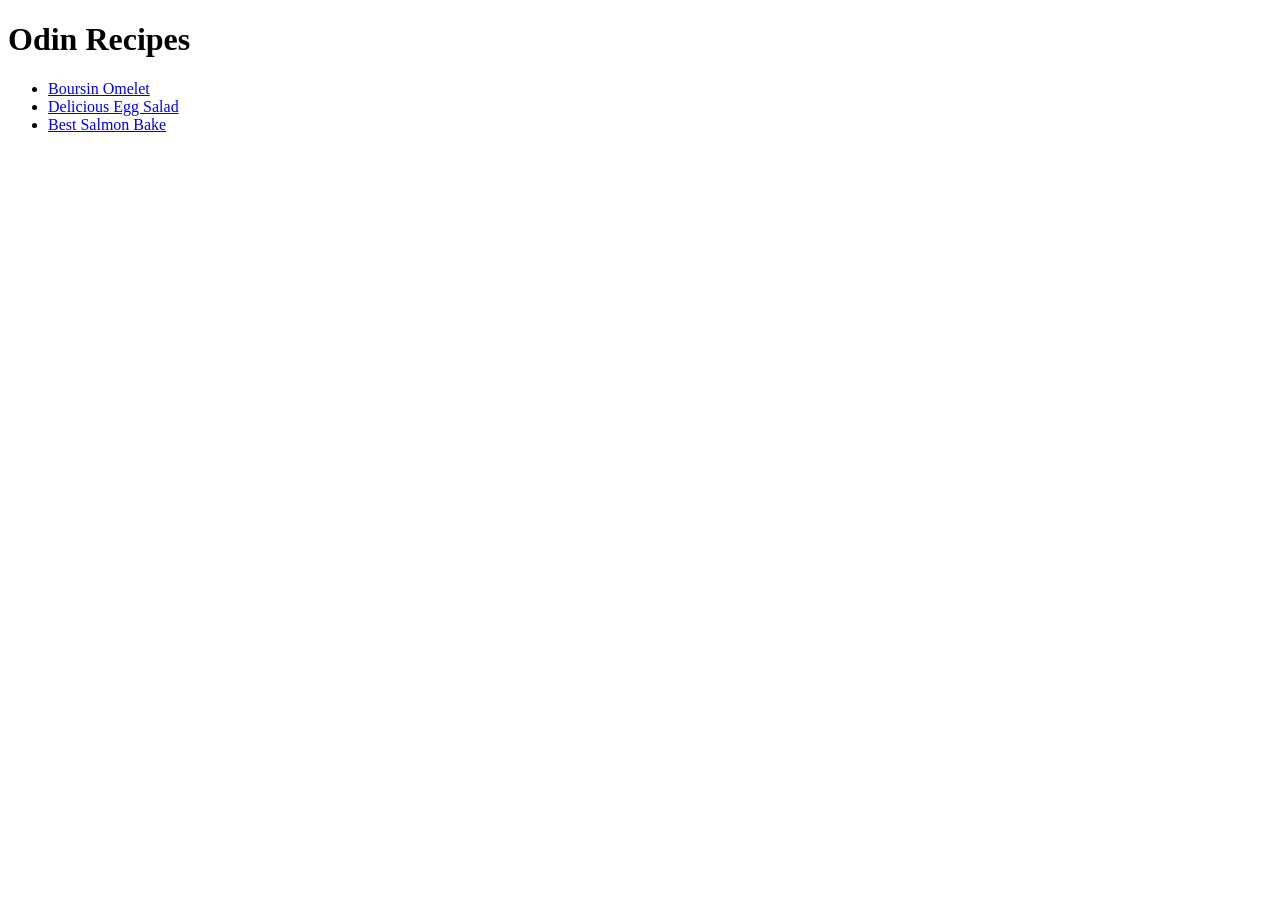
<file: index.html>
<!DOCTYPE html>
<html lang="en">
  <head>
    <meta charset="UTF-8" />
    <meta name="viewport" content="width=device-width, initial-scale=1.0" />
    <title>Odin Recipes</title>
  </head>
  <body>
    <h1>Odin Recipes</h1>
    <ul>
      <li><a href="recipes/boursin-omelet.html">Boursin Omelet</a></li>
      <li>
        <a href="recipes/delicious-egg-salad.html">Delicious Egg Salad </a>
      </li>
      <li><a href="recipes/best-salmon-bake.html">Best Salmon Bake</a></li>
    </ul>
  </body>
</html>
</file>
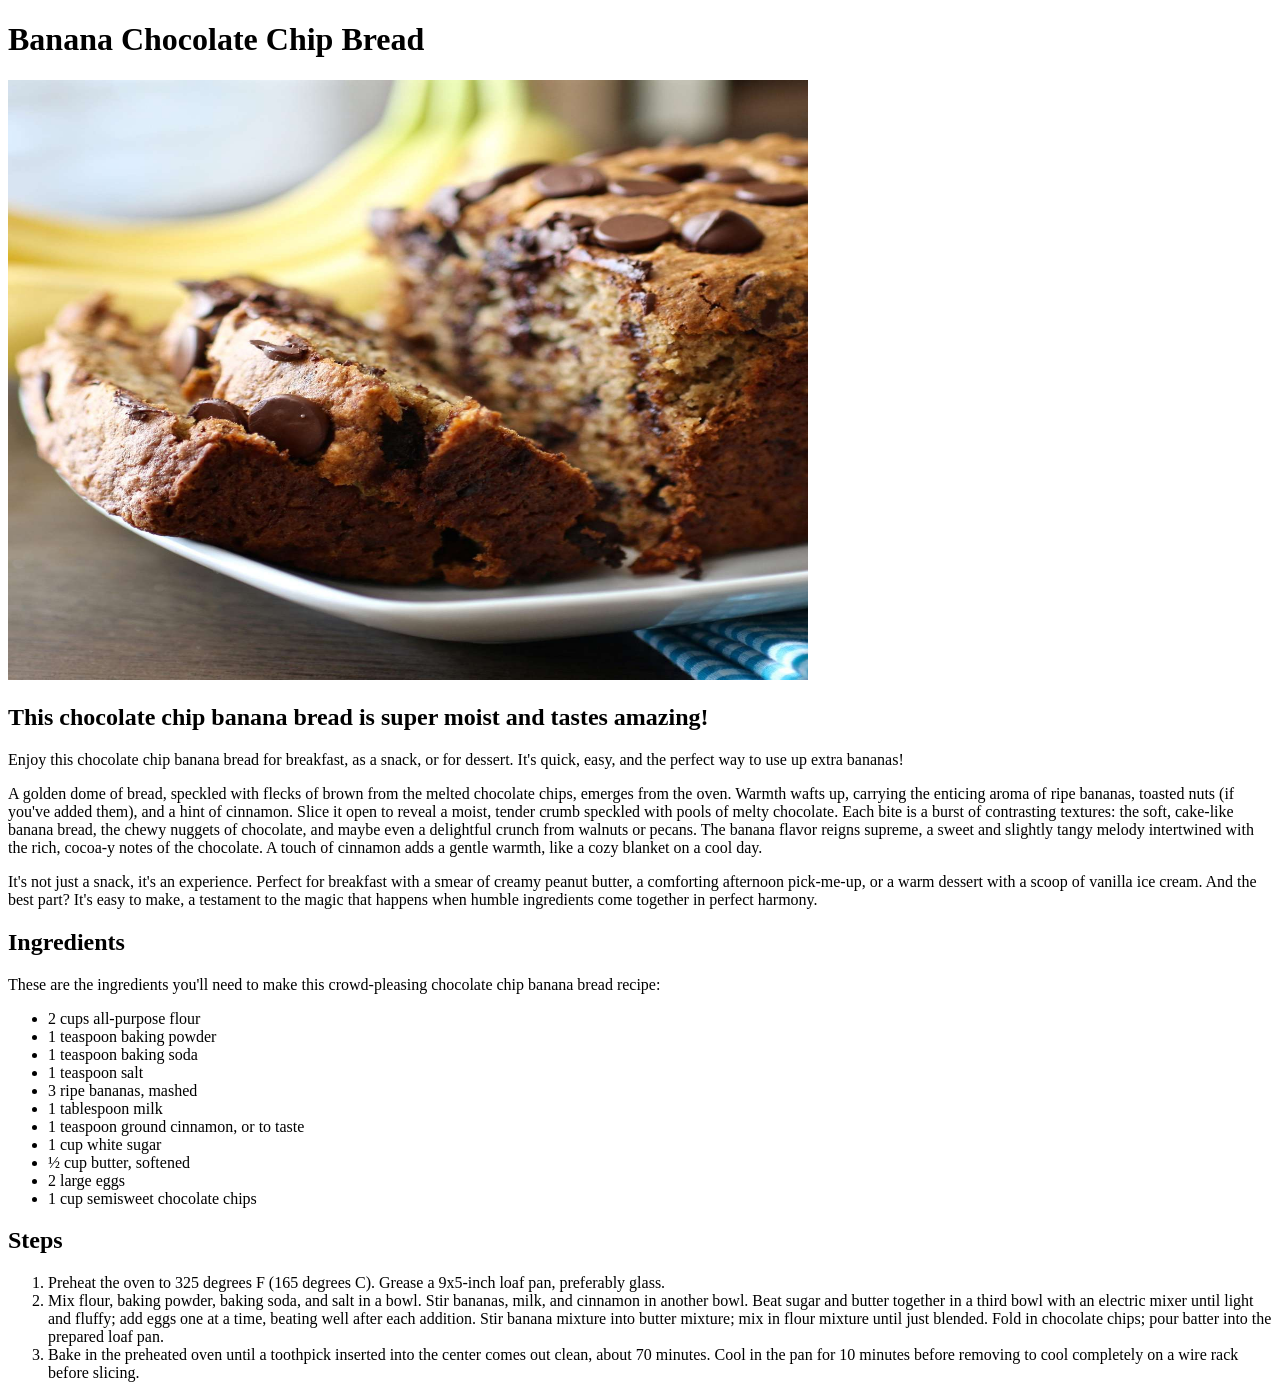
<file: recipes/banana-chocolate-chip-bread.html>
<!DOCTYPE html>
<html lang="en">
  <head>
    <meta charset="UTF-8" />
    <meta name="viewport" content="width=device-width, initial-scale=1.0" />
    <title>Document</title>
  </head>
  <body>
    <h1>Banana Chocolate Chip Bread</h1>
    <img
      src="img/banana-chocolate-chip-bread.jpg"
      alt="Banana Chocolate Chip Bread"
      height="600px"
      width="800px"
    />
    <h2>This chocolate chip banana bread is super moist and tastes amazing!</h2>
    <p>
      Enjoy this chocolate chip banana bread for breakfast, as a snack, or for
      dessert. It's quick, easy, and the perfect way to use up extra bananas!
    </p>
    <p>
      A golden dome of bread, speckled with flecks of brown from the melted
      chocolate chips, emerges from the oven. Warmth wafts up, carrying the
      enticing aroma of ripe bananas, toasted nuts (if you've added them), and a
      hint of cinnamon. Slice it open to reveal a moist, tender crumb speckled
      with pools of melty chocolate. Each bite is a burst of contrasting
      textures: the soft, cake-like banana bread, the chewy nuggets of
      chocolate, and maybe even a delightful crunch from walnuts or pecans. The
      banana flavor reigns supreme, a sweet and slightly tangy melody
      intertwined with the rich, cocoa-y notes of the chocolate. A touch of
      cinnamon adds a gentle warmth, like a cozy blanket on a cool day.
    </p>
    <p>
      It's not just a snack, it's an experience. Perfect for breakfast with a
      smear of creamy peanut butter, a comforting afternoon pick-me-up, or a
      warm dessert with a scoop of vanilla ice cream. And the best part? It's
      easy to make, a testament to the magic that happens when humble
      ingredients come together in perfect harmony.
    </p>
    <h2>Ingredients</h2>
    <p>
      These are the ingredients you'll need to make this crowd-pleasing
      chocolate chip banana bread recipe:
    </p>
    <ul>
      <li>2 cups all-purpose flour</li>
      <li>1 teaspoon baking powder</li>
      <li>1 teaspoon baking soda</li>
      <li>1 teaspoon salt</li>
      <li>3 ripe bananas, mashed</li>
      <li>1 tablespoon milk</li>
      <li>1 teaspoon ground cinnamon, or to taste</li>
      <li>1 cup white sugar</li>
      <li>½ cup butter, softened</li>
      <li>2 large eggs</li>
      <li>1 cup semisweet chocolate chips</li>
    </ul>
    <h2>Steps</h2>
    <ol>
      <li>
        Preheat the oven to 325 degrees F (165 degrees C). Grease a 9x5-inch
        loaf pan, preferably glass.
      </li>
      <li>
        Mix flour, baking powder, baking soda, and salt in a bowl. Stir bananas,
        milk, and cinnamon in another bowl. Beat sugar and butter together in a
        third bowl with an electric mixer until light and fluffy; add eggs one
        at a time, beating well after each addition. Stir banana mixture into
        butter mixture; mix in flour mixture until just blended. Fold in
        chocolate chips; pour batter into the prepared loaf pan.
      </li>
      <li>
        Bake in the preheated oven until a toothpick inserted into the center
        comes out clean, about 70 minutes. Cool in the pan for 10 minutes before
        removing to cool completely on a wire rack before slicing.
      </li>
    </ol>
  </body>
</html>
</file>
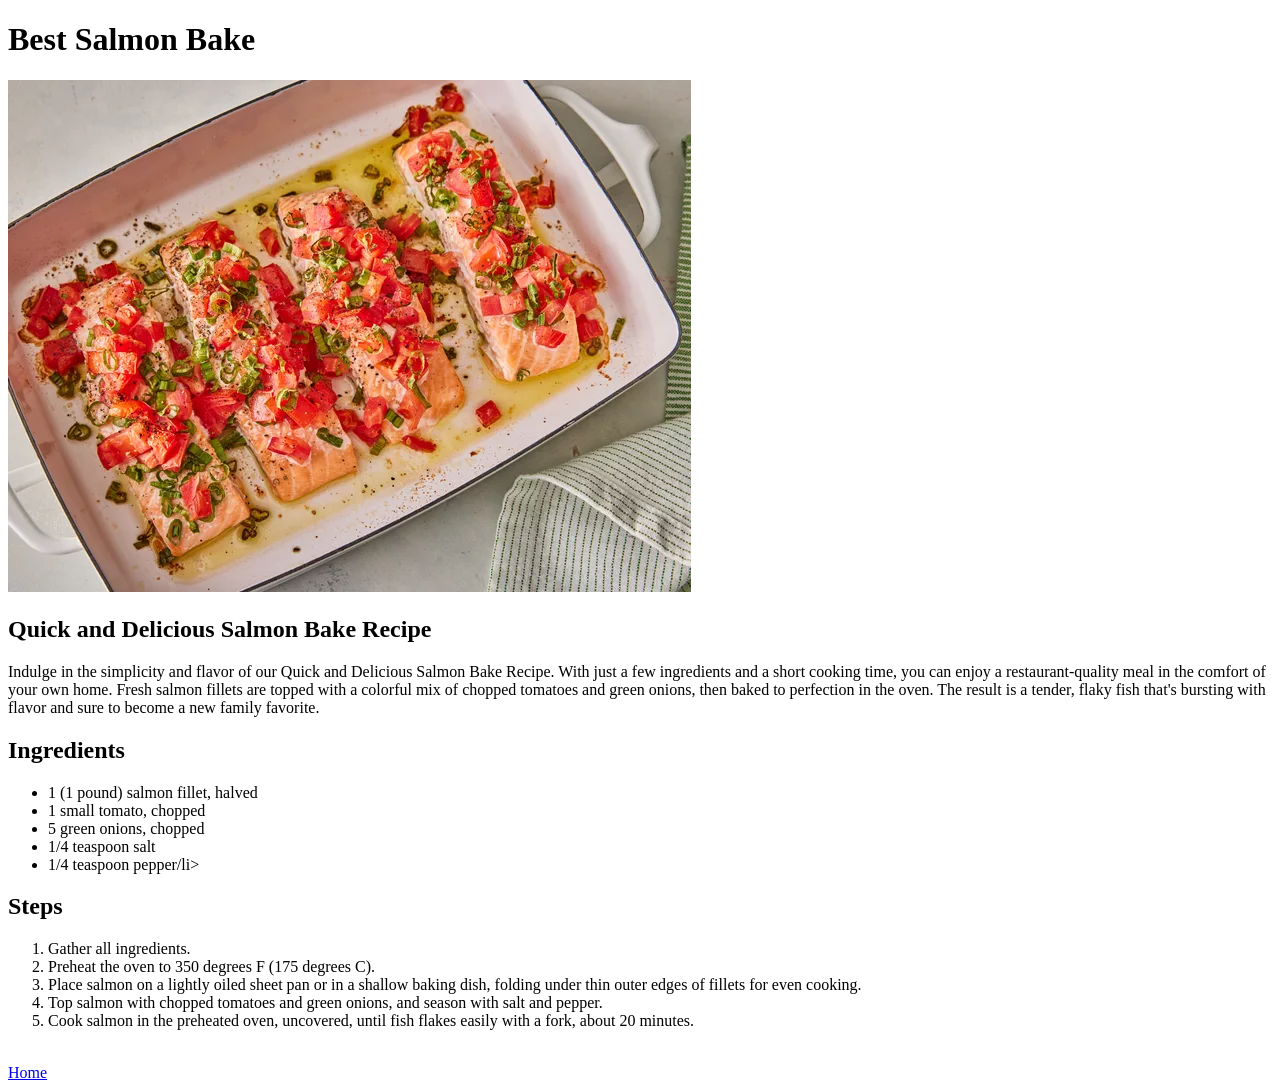
<file: recipes/best-salmon-bake.html>
<!DOCTYPE html>
<html lang="en">
  <head>
    <meta charset="UTF-8" />
    <meta name="viewport" content="width=device-width, initial-scale=1.0" />
    <title>Best Salmon Bake</title>
  </head>
  <body>
    <h1>Best Salmon Bake</h1>
    <img src="../img/best-salmon-bake.webp" alt="Best Salmon Bake" />
    <h2>Quick and Delicious Salmon Bake Recipe</h2>
    <p>
      Indulge in the simplicity and flavor of our Quick and Delicious Salmon
      Bake Recipe. With just a few ingredients and a short cooking time, you can
      enjoy a restaurant-quality meal in the comfort of your own home. Fresh
      salmon fillets are topped with a colorful mix of chopped tomatoes and
      green onions, then baked to perfection in the oven. The result is a
      tender, flaky fish that's bursting with flavor and sure to become a new
      family favorite.
    </p>
    <h2>Ingredients</h2>
    <ul>
      <li>1 (1 pound) salmon fillet, halved</li>
      <li>1 small tomato, chopped</li>
      <li>5 green onions, chopped</li>
      <li>1/4 teaspoon salt</li>
      <li>1/4 teaspoon pepper/li></li>
    </ul>
    <h2>Steps</h2>
    <ol>
      <li>Gather all ingredients.</li>
      <li>Preheat the oven to 350 degrees F (175 degrees C).</li>
      <li>
        Place salmon on a lightly oiled sheet pan or in a shallow baking dish,
        folding under thin outer edges of fillets for even cooking.
      </li>
      <li>
        Top salmon with chopped tomatoes and green onions, and season with salt
        and pepper.
      </li>
      <li>
        Cook salmon in the preheated oven, uncovered, until fish flakes easily
        with a fork, about 20 minutes.
      </li>
    </ol>
    <br />
    <a href="../index.html">Home</a>
  </body>
</html>
</file>
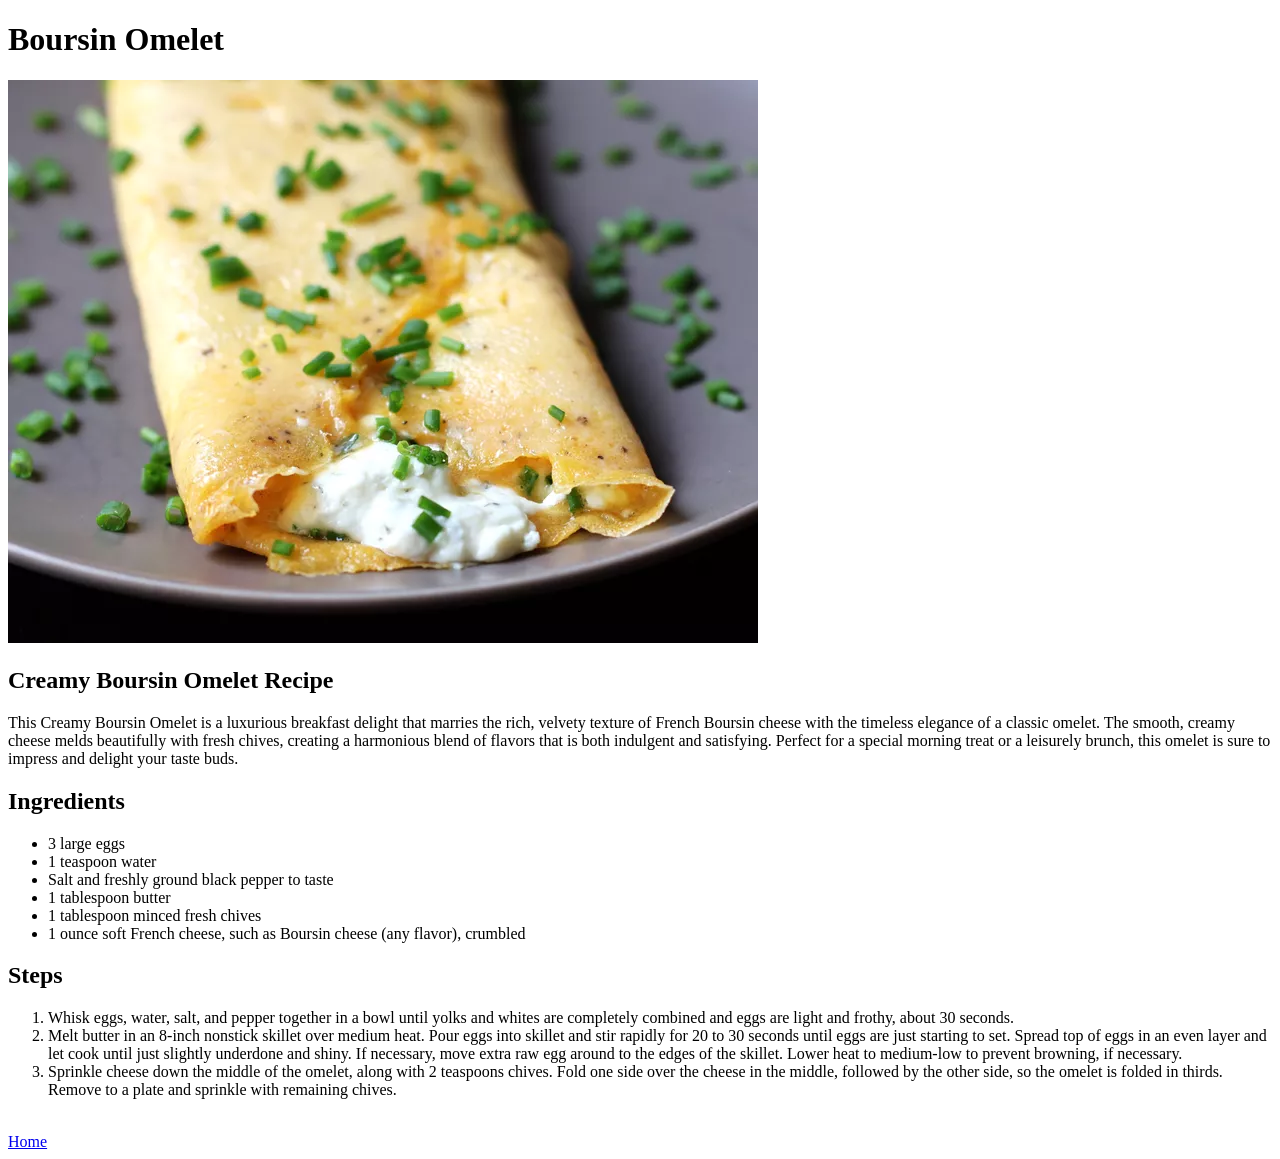
<file: recipes/boursin-omelet.html>
<!DOCTYPE html>
<html lang="en">
  <head>
    <meta charset="UTF-8" />
    <meta name="viewport" content="width=device-width, initial-scale=1.0" />
    <title>Boursin Omelet</title>
  </head>
  <body>
    <h1>Boursin Omelet</h1>
    <img src="../img/boursin-omelet.webp" alt="Boursin Omelet" />
    <h2>Creamy Boursin Omelet Recipe</h2>
    <p>
      This Creamy Boursin Omelet is a luxurious breakfast delight that marries
      the rich, velvety texture of French Boursin cheese with the timeless
      elegance of a classic omelet. The smooth, creamy cheese melds beautifully
      with fresh chives, creating a harmonious blend of flavors that is both
      indulgent and satisfying. Perfect for a special morning treat or a
      leisurely brunch, this omelet is sure to impress and delight your taste
      buds.
    </p>

    <h2>Ingredients</h2>
    <ul>
      <li>3 large eggs</li>
      <li>1 teaspoon water</li>
      <li>Salt and freshly ground black pepper to taste</li>
      <li>1 tablespoon butter</li>
      <li>1 tablespoon minced fresh chives</li>
      <li>
        1 ounce soft French cheese, such as Boursin cheese (any flavor),
        crumbled
      </li>
    </ul>

    <h2>Steps</h2>
    <ol>
      <li>
        Whisk eggs, water, salt, and pepper together in a bowl until yolks and
        whites are completely combined and eggs are light and frothy, about 30
        seconds.
      </li>
      <li>
        Melt butter in an 8-inch nonstick skillet over medium heat. Pour eggs
        into skillet and stir rapidly for 20 to 30 seconds until eggs are just
        starting to set. Spread top of eggs in an even layer and let cook until
        just slightly underdone and shiny. If necessary, move extra raw egg
        around to the edges of the skillet. Lower heat to medium-low to prevent
        browning, if necessary.
      </li>
      <li>
        Sprinkle cheese down the middle of the omelet, along with 2 teaspoons
        chives. Fold one side over the cheese in the middle, followed by the
        other side, so the omelet is folded in thirds. Remove to a plate and
        sprinkle with remaining chives.
      </li>
    </ol>
    <br />
    <a href="../index.html">Home</a>
  </body>
</html>
</file>
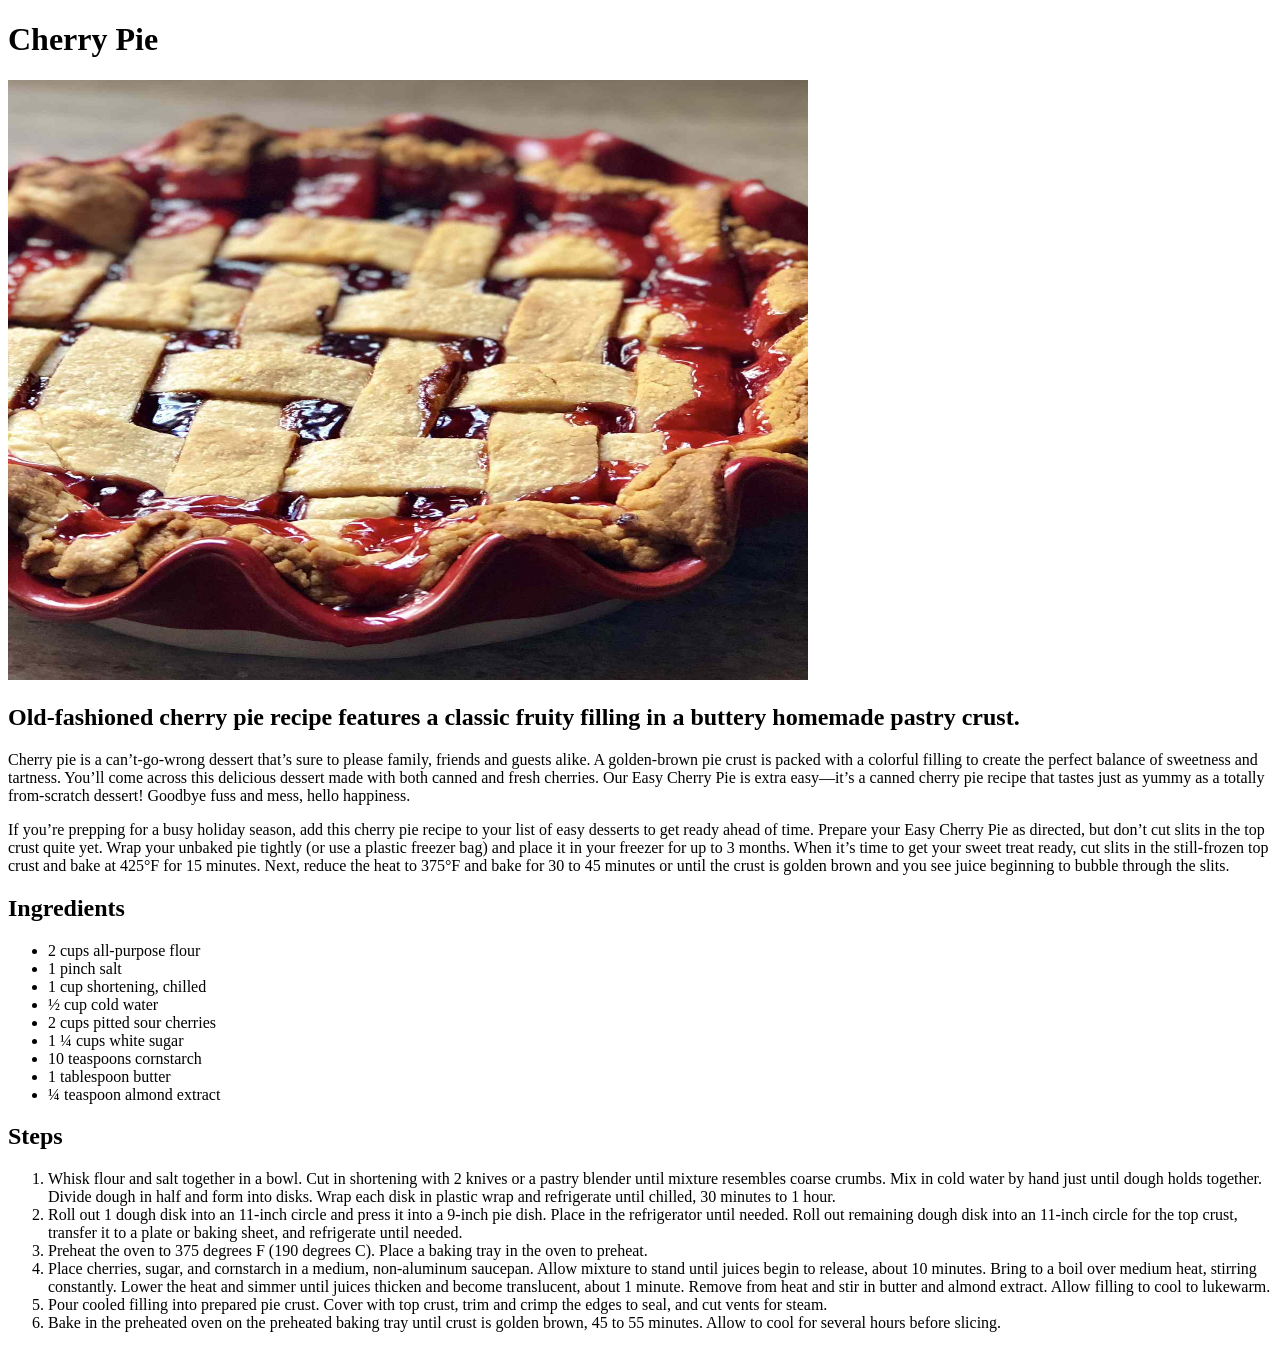
<file: recipes/cherry-pie.html>
<!DOCTYPE html>
<html lang="en">
  <head>
    <meta charset="UTF-8" />
    <meta name="viewport" content="width=device-width, initial-scale=1.0" />
    <title>Document</title>
  </head>
  <body>
    <h1>Cherry Pie</h1>
    <img
      src="img/cherry-pie.jpg"
      alt="cherry-pie"
      height="600px"
      width="800px"
    />
    <h2>
      Old-fashioned cherry pie recipe features a classic fruity filling in a
      buttery homemade pastry crust.
    </h2>
    <p>
      Cherry pie is a can’t-go-wrong dessert that’s sure to please family,
      friends and guests alike. A golden-brown pie crust is packed with a
      colorful filling to create the perfect balance of sweetness and tartness.
      You’ll come across this delicious dessert made with both canned and fresh
      cherries. Our Easy Cherry Pie is extra easy—it’s a canned cherry pie
      recipe that tastes just as yummy as a totally from-scratch dessert!
      Goodbye fuss and mess, hello happiness.
    </p>
    <p>
      If you’re prepping for a busy holiday season, add this cherry pie recipe
      to your list of easy desserts to get ready ahead of time. Prepare your
      Easy Cherry Pie as directed, but don’t cut slits in the top crust quite
      yet. Wrap your unbaked pie tightly (or use a plastic freezer bag) and
      place it in your freezer for up to 3 months. When it’s time to get your
      sweet treat ready, cut slits in the still-frozen top crust and bake at
      425°F for 15 minutes. Next, reduce the heat to 375°F and bake for 30 to 45
      minutes or until the crust is golden brown and you see juice beginning to
      bubble through the slits.
    </p>
    <h2>Ingredients</h2>
    <ul>
      <li>2 cups all-purpose flour</li>
      <li>1 pinch salt</li>
      <li>1 cup shortening, chilled</li>
      <li>½ cup cold water</li>
      <li>2 cups pitted sour cherries</li>
      <li>1 ¼ cups white sugar</li>
      <li>10 teaspoons cornstarch</li>
      <li>1 tablespoon butter</li>
      <li>¼ teaspoon almond extract</li>
    </ul>

    <h2>Steps</h2>
    <ol>
      <li>
        Whisk flour and salt together in a bowl. Cut in shortening with 2 knives
        or a pastry blender until mixture resembles coarse crumbs. Mix in cold
        water by hand just until dough holds together. Divide dough in half and
        form into disks. Wrap each disk in plastic wrap and refrigerate until
        chilled, 30 minutes to 1 hour.
      </li>
      <li>
        Roll out 1 dough disk into an 11-inch circle and press it into a 9-inch
        pie dish. Place in the refrigerator until needed. Roll out remaining
        dough disk into an 11-inch circle for the top crust, transfer it to a
        plate or baking sheet, and refrigerate until needed.
      </li>
      <li>
        Preheat the oven to 375 degrees F (190 degrees C). Place a baking tray
        in the oven to preheat.
      </li>
      <li>
        Place cherries, sugar, and cornstarch in a medium, non-aluminum
        saucepan. Allow mixture to stand until juices begin to release, about 10
        minutes. Bring to a boil over medium heat, stirring constantly. Lower
        the heat and simmer until juices thicken and become translucent, about 1
        minute. Remove from heat and stir in butter and almond extract. Allow
        filling to cool to lukewarm.
      </li>
      <li>
        Pour cooled filling into prepared pie crust. Cover with top crust, trim
        and crimp the edges to seal, and cut vents for steam.
      </li>
      <li>
        Bake in the preheated oven on the preheated baking tray until crust is
        golden brown, 45 to 55 minutes. Allow to cool for several hours before
        slicing.
      </li>
    </ol>
  </body>
</html>
</file>
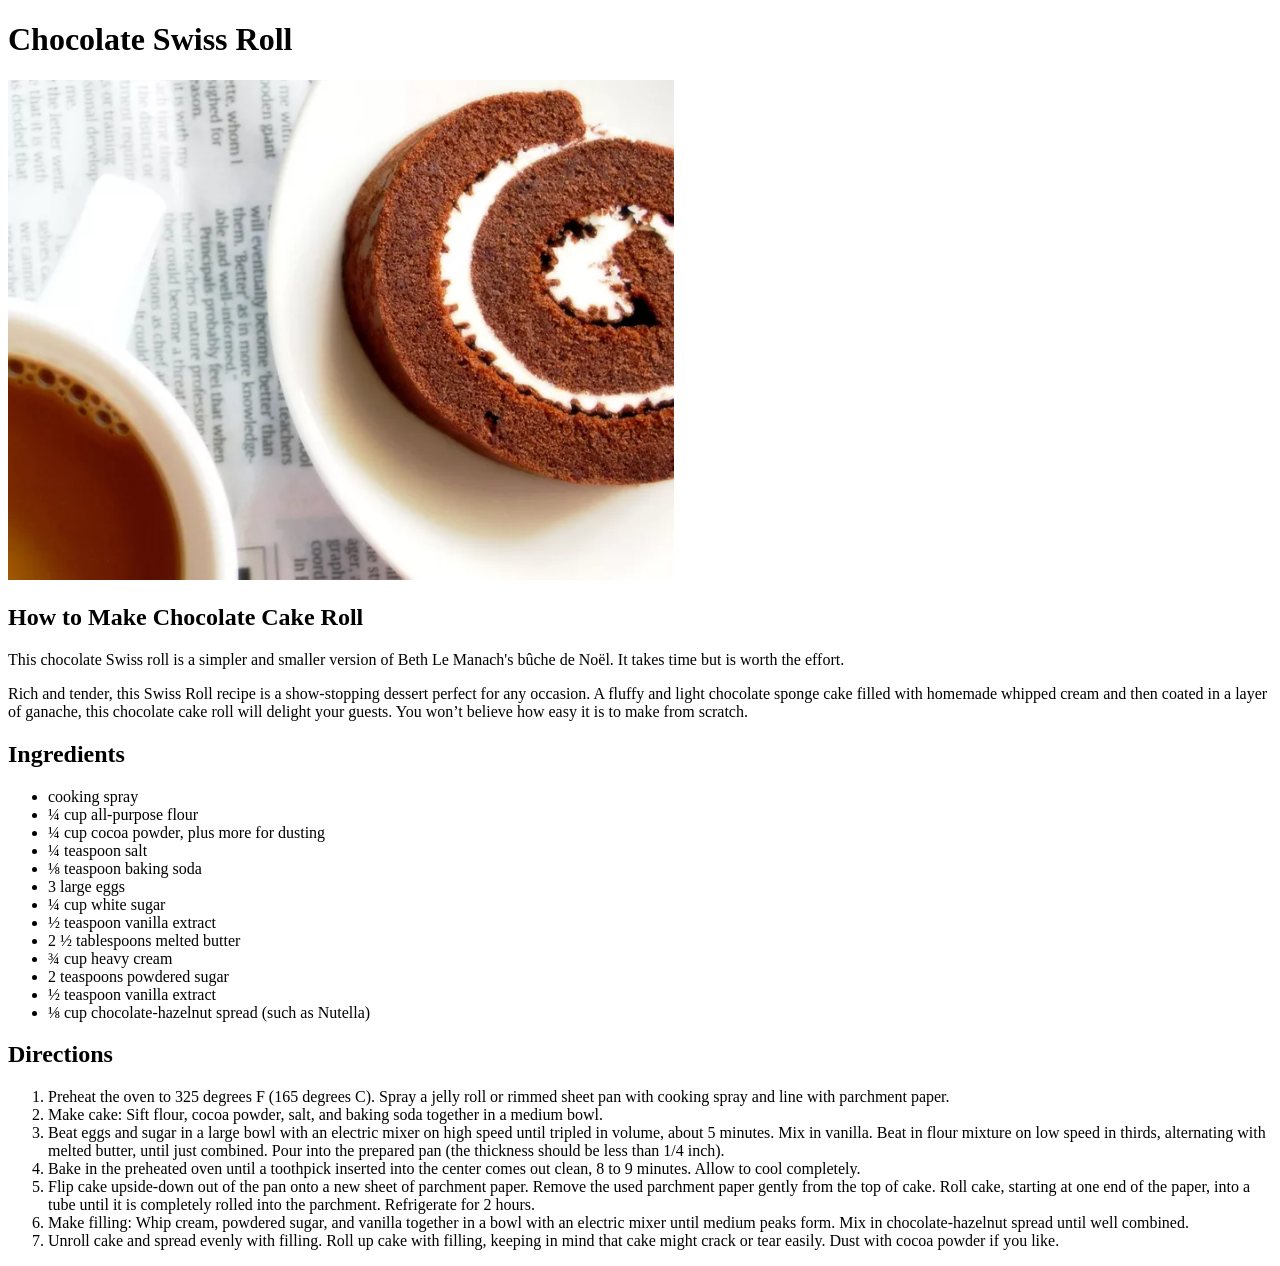
<file: recipes/chocolate-swill-roll.html>
<!DOCTYPE html>
<html lang="en">
  <head>
    <meta charset="UTF-8" />
    <meta name="viewport" content="width=device-width, initial-scale=1.0" />
    <title>Document</title>
  </head>
  <body>
    <h1>Chocolate Swiss Roll</h1>
    <img
      src="./images/chocolate-swill-roll.jpg"
      alt="Chocolate Swiss Roll
    "
      height="500px"
    />
    <h2>How to Make Chocolate Cake Roll</h2>
    <p>
      This chocolate Swiss roll is a simpler and smaller version of Beth Le
      Manach's bûche de Noël. It takes time but is worth the effort.
    </p>
    <p>
      Rich and tender, this Swiss Roll recipe is a show-stopping dessert perfect
      for any occasion. A fluffy and light chocolate sponge cake filled with
      homemade whipped cream and then coated in a layer of ganache, this
      chocolate cake roll will delight your guests. You won’t believe how easy
      it is to make from scratch.
    </p>
    <h2>Ingredients</h2>
    <ul>
      <li>cooking spray</li>
      <li>¼ cup all-purpose flour</li>
      <li>¼ cup cocoa powder, plus more for dusting</li>
      <li>¼ teaspoon salt</li>
      <li>⅛ teaspoon baking soda</li>
      <li>3 large eggs</li>
      <li>¼ cup white sugar</li>
      <li>½ teaspoon vanilla extract</li>
      <li>2 ½ tablespoons melted butter</li>
      <li>¾ cup heavy cream</li>
      <li>2 teaspoons powdered sugar</li>
      <li>½ teaspoon vanilla extract</li>
      <li>⅛ cup chocolate-hazelnut spread (such as Nutella)</li>
    </ul>
    <h2>Directions</h2>
    <ol>
      <li>
        Preheat the oven to 325 degrees F (165 degrees C). Spray a jelly roll or
        rimmed sheet pan with cooking spray and line with parchment paper.
      </li>
      <li>
        Make cake: Sift flour, cocoa powder, salt, and baking soda together in a
        medium bowl.
      </li>
      <li>
        Beat eggs and sugar in a large bowl with an electric mixer on high speed
        until tripled in volume, about 5 minutes. Mix in vanilla. Beat in flour
        mixture on low speed in thirds, alternating with melted butter, until
        just combined. Pour into the prepared pan (the thickness should be less
        than 1/4 inch).
      </li>
      <li>
        Bake in the preheated oven until a toothpick inserted into the center
        comes out clean, 8 to 9 minutes. Allow to cool completely.
      </li>
      <li>
        Flip cake upside-down out of the pan onto a new sheet of parchment
        paper. Remove the used parchment paper gently from the top of cake. Roll
        cake, starting at one end of the paper, into a tube until it is
        completely rolled into the parchment. Refrigerate for 2 hours.
      </li>
      <li>
        Make filling: Whip cream, powdered sugar, and vanilla together in a bowl
        with an electric mixer until medium peaks form. Mix in
        chocolate-hazelnut spread until well combined.
      </li>
      <li>
        Unroll cake and spread evenly with filling. Roll up cake with filling,
        keeping in mind that cake might crack or tear easily. Dust with cocoa
        powder if you like.
      </li>
    </ol>
  </body>
</html>
</file>
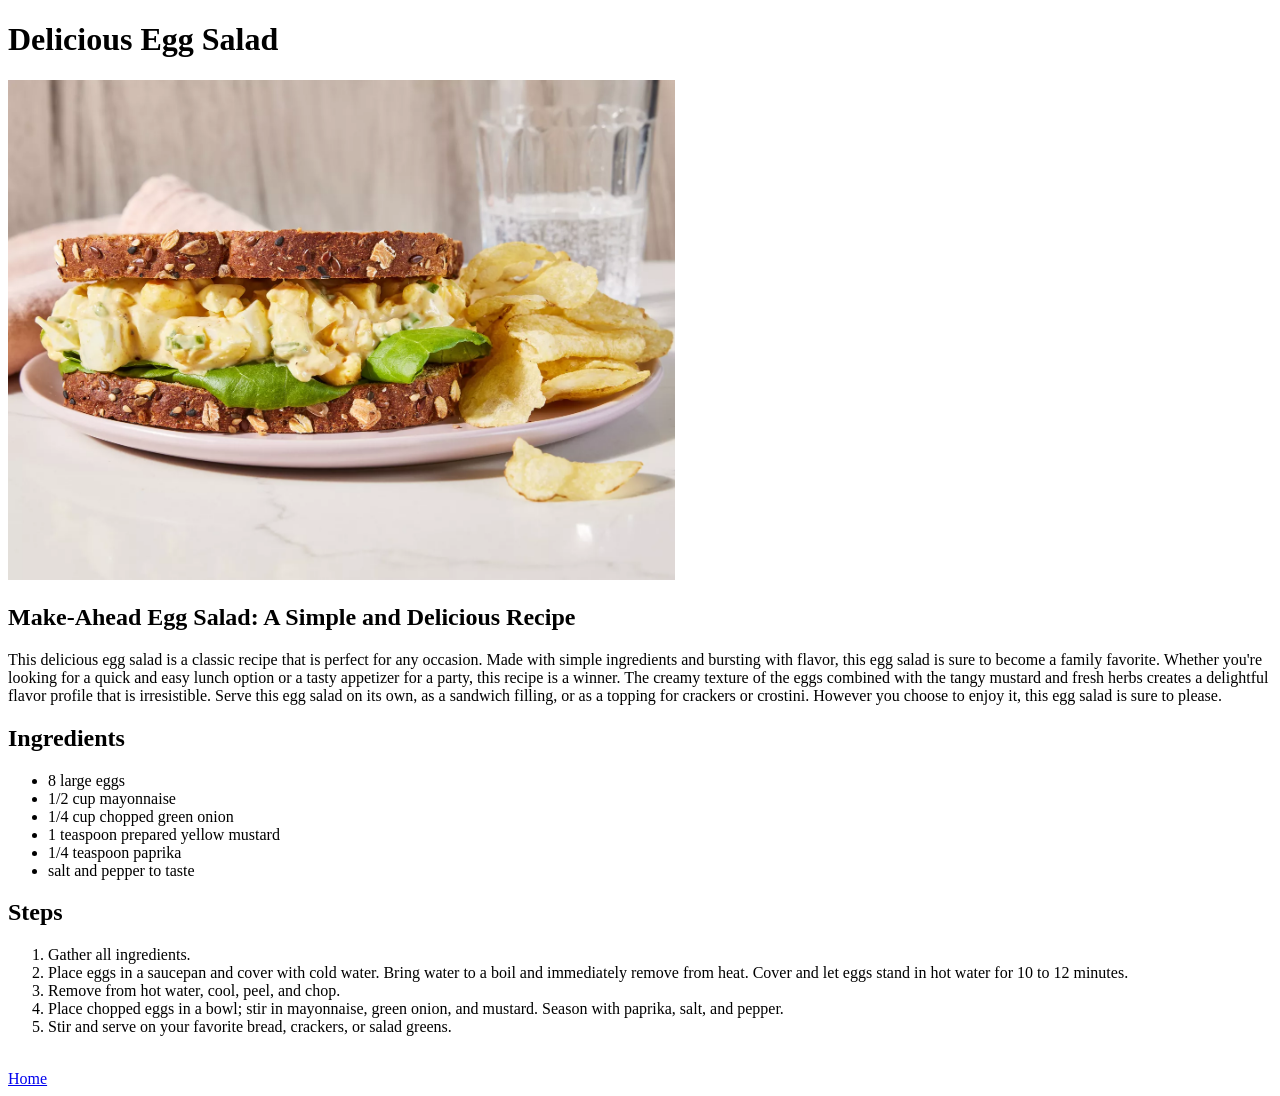
<file: recipes/delicious-egg-salad.html>
<!DOCTYPE html>
<html lang="en">
  <head>
    <meta charset="UTF-8" />
    <meta name="viewport" content="width=device-width, initial-scale=1.0" />
    <title>Delicious Egg Salad</title>
  </head>
  <body>
    <h1>Delicious Egg Salad</h1>
    <img
      src="../img/delicious-egg-salad.webp"
      alt="Delicious Egg Salad"
      height="500px"
    />
    <h2>Make-Ahead Egg Salad: A Simple and Delicious Recipe</h2>
    <p>
      This delicious egg salad is a classic recipe that is perfect for any
      occasion. Made with simple ingredients and bursting with flavor, this egg
      salad is sure to become a family favorite. Whether you're looking for a
      quick and easy lunch option or a tasty appetizer for a party, this recipe
      is a winner. The creamy texture of the eggs combined with the tangy
      mustard and fresh herbs creates a delightful flavor profile that is
      irresistible. Serve this egg salad on its own, as a sandwich filling, or
      as a topping for crackers or crostini. However you choose to enjoy it,
      this egg salad is sure to please.
    </p>
    <h2>Ingredients</h2>
    <ul>
      <li>8 large eggs</li>
      <li>1/2 cup mayonnaise</li>
      <li>1/4 cup chopped green onion</li>
      <li>1 teaspoon prepared yellow mustard</li>
      <li>1/4 teaspoon paprika</li>
      <li>salt and pepper to taste</li>
    </ul>
    <h2>Steps</h2>
    <ol>
      <li>Gather all ingredients.</li>
      <li>
        Place eggs in a saucepan and cover with cold water. Bring water to a
        boil and immediately remove from heat. Cover and let eggs stand in hot
        water for 10 to 12 minutes.
      </li>
      <li>Remove from hot water, cool, peel, and chop.</li>
      <li>
        Place chopped eggs in a bowl; stir in mayonnaise, green onion, and
        mustard. Season with paprika, salt, and pepper.
      </li>
      <li>Stir and serve on your favorite bread, crackers, or salad greens.</li>
    </ol>
    <br />
    <a href="../index.html">Home</a>
  </body>
</html>
</file>
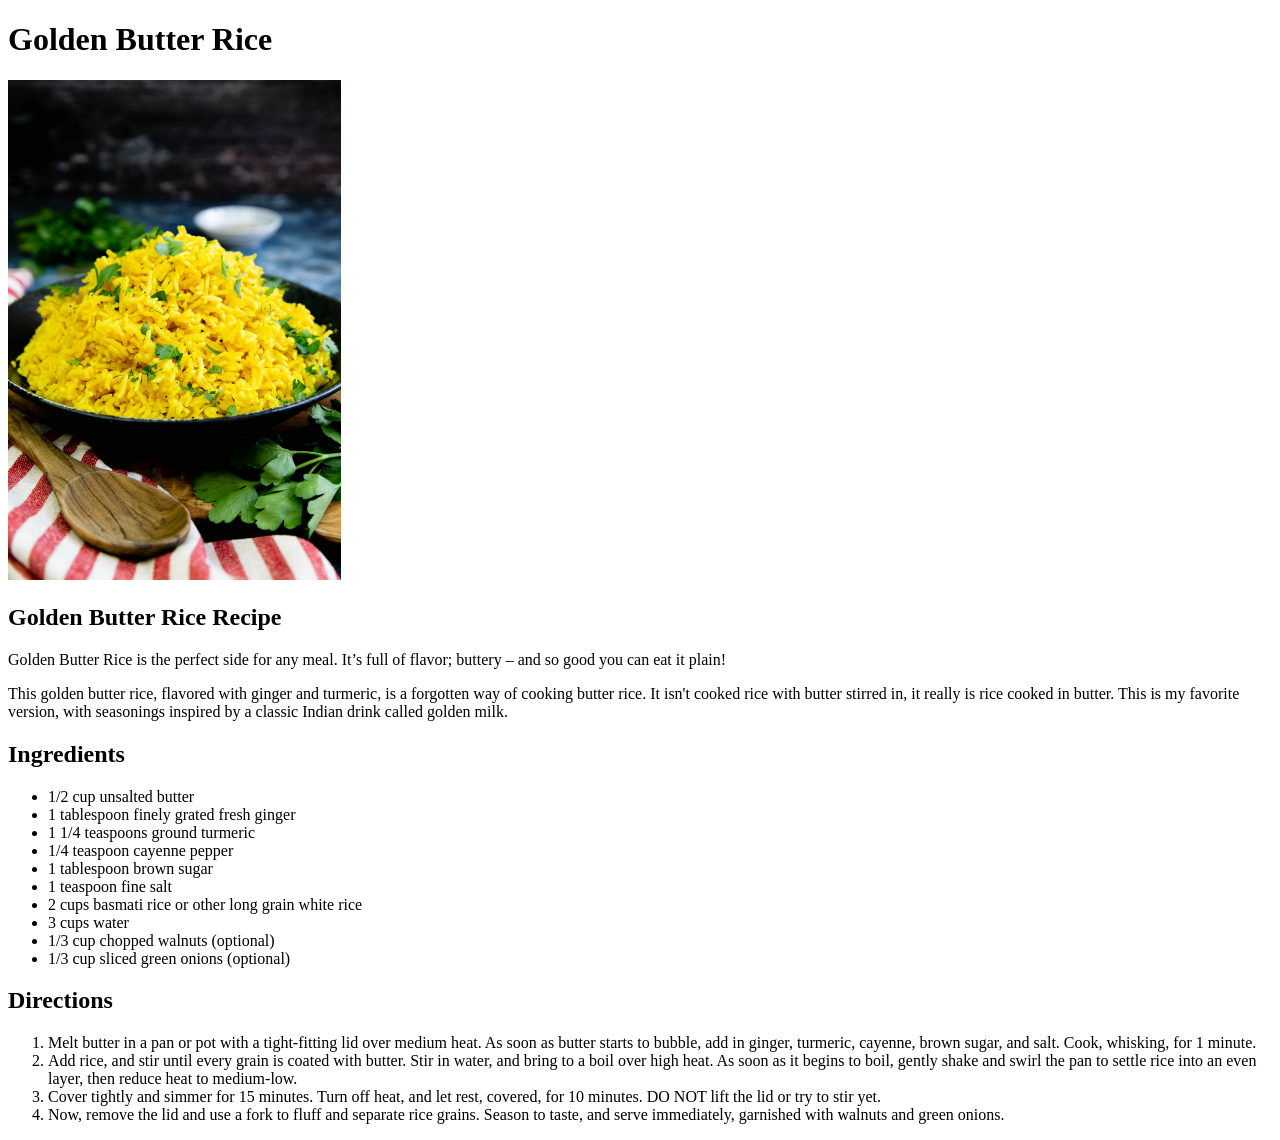
<file: recipes/golden-butter-rice.html>
<!DOCTYPE html>
<html lang="en">
  <head>
    <meta charset="UTF-8" />
    <meta name="viewport" content="width=device-width, initial-scale=1.0" />
    <title>Document</title>
  </head>
  <body>
    <h1>Golden Butter Rice</h1>
    <img
      src="./images/golden-butter-rice.jpg"
      alt="Golden Butter Rice"
      height="500px"
    />
    <h2>Golden Butter Rice Recipe</h2>
    <p>
      Golden Butter Rice is the perfect side for any meal. It’s full of flavor;
      buttery – and so good you can eat it plain!
    </p>
    <p>
      This golden butter rice, flavored with ginger and turmeric, is a forgotten
      way of cooking butter rice. It isn't cooked rice with butter stirred in,
      it really is rice cooked in butter. This is my favorite version, with
      seasonings inspired by a classic Indian drink called golden milk.
    </p>
    <h2>Ingredients</h2>
    <ul>
      <li>1/2 cup unsalted butter</li>
      <li>1 tablespoon finely grated fresh ginger</li>
      <li>1 1/4 teaspoons ground turmeric</li>
      <li>1/4 teaspoon cayenne pepper</li>
      <li>1 tablespoon brown sugar</li>
      <li>1 teaspoon fine salt</li>
      <li>2 cups basmati rice or other long grain white rice</li>
      <li>3 cups water</li>
      <li>1/3 cup chopped walnuts (optional)</li>
      <li>1/3 cup sliced green onions (optional)</li>
    </ul>

    <h2>Directions</h2>
    <ol>
      <li>
        Melt butter in a pan or pot with a tight-fitting lid over medium heat.
        As soon as butter starts to bubble, add in ginger, turmeric, cayenne,
        brown sugar, and salt. Cook, whisking, for 1 minute.
      </li>
      <li>
        Add rice, and stir until every grain is coated with butter. Stir in
        water, and bring to a boil over high heat. As soon as it begins to boil,
        gently shake and swirl the pan to settle rice into an even layer, then
        reduce heat to medium-low.
      </li>
      <li>
        Cover tightly and simmer for 15 minutes. Turn off heat, and let rest,
        covered, for 10 minutes. DO NOT lift the lid or try to stir yet.
      </li>
      <li>
        Now, remove the lid and use a fork to fluff and separate rice grains.
        Season to taste, and serve immediately, garnished with walnuts and green
        onions.
      </li>
    </ol>
  </body>
</html>
</file>
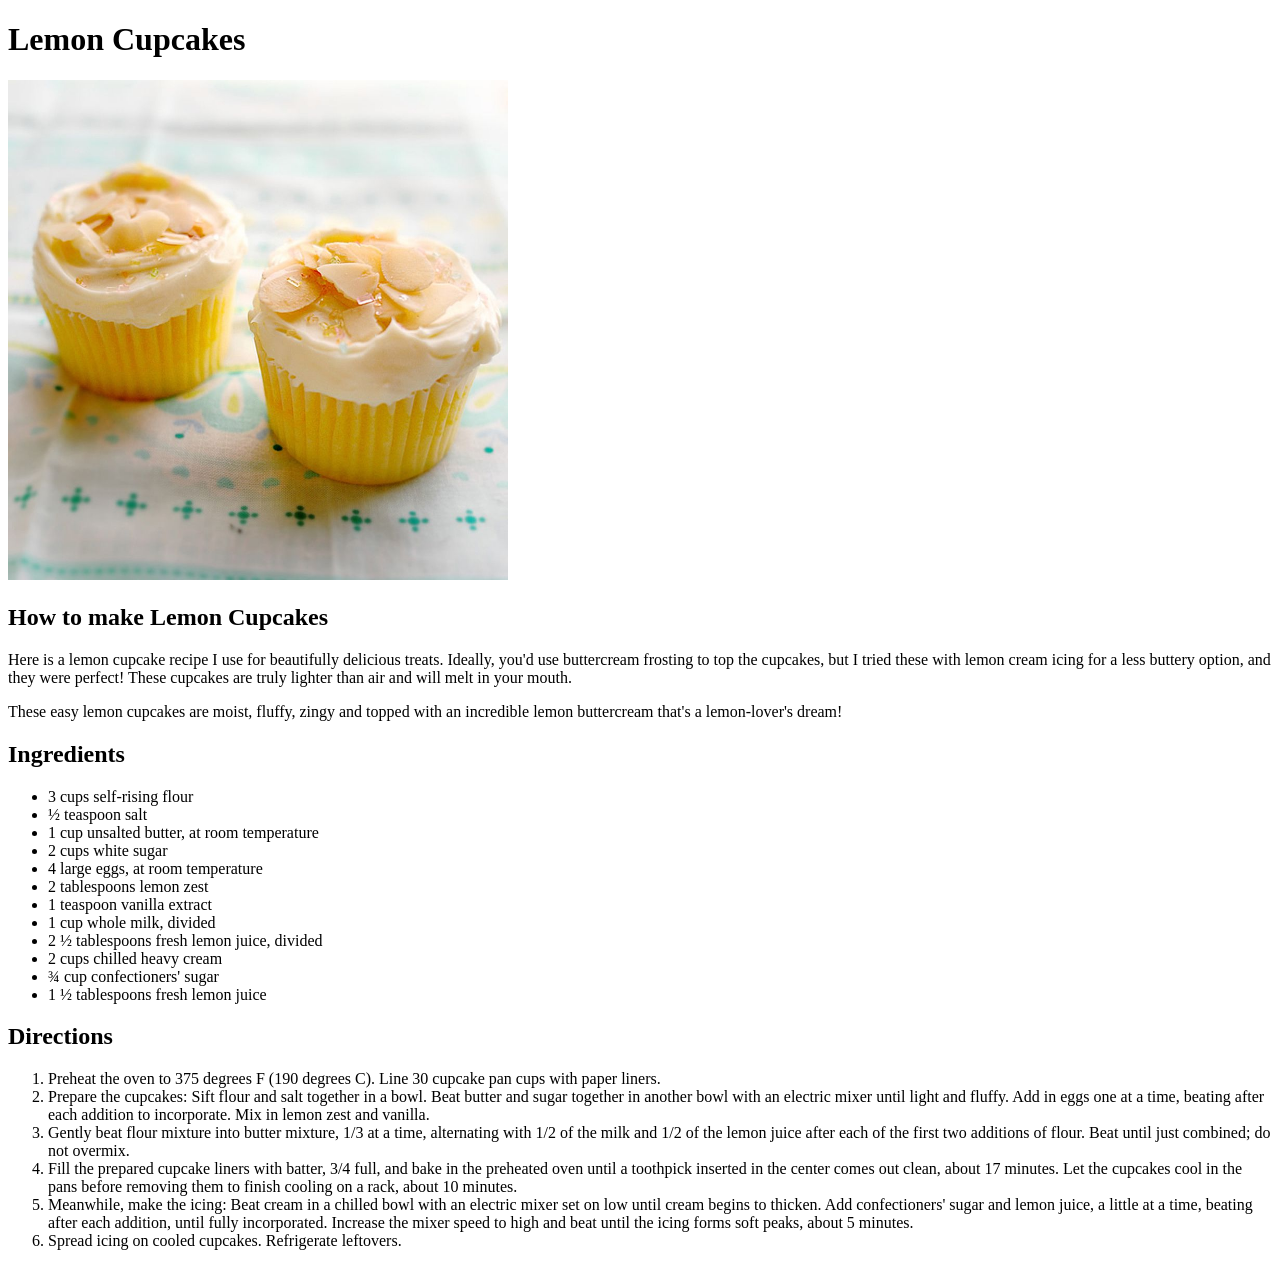
<file: recipes/lemon-cupcakes.html>
<!DOCTYPE html>
<html lang="en">
  <head>
    <meta charset="UTF-8" />
    <meta name="viewport" content="width=device-width, initial-scale=1.0" />
    <title>Document</title>
  </head>
  <body>
    <h1>Lemon Cupcakes</h1>
    <img
      src="./images/lemon-cupcakes.jpg"
      alt="Lemon Cupcakes"
      height="500px"
    />
    <h2>How to make Lemon Cupcakes</h2>
    <p>
      Here is a lemon cupcake recipe I use for beautifully delicious treats.
      Ideally, you'd use buttercream frosting to top the cupcakes, but I tried
      these with lemon cream icing for a less buttery option, and they were
      perfect! These cupcakes are truly lighter than air and will melt in your
      mouth.
    </p>
    <p>
      These easy lemon cupcakes are moist, fluffy, zingy and topped with an
      incredible lemon buttercream that's a lemon-lover's dream!
    </p>
    <h2>Ingredients</h2>
    <ul>
      <li>3 cups self-rising flour</li>
      <li>½ teaspoon salt</li>
      <li>1 cup unsalted butter, at room temperature</li>
      <li>2 cups white sugar</li>
      <li>4 large eggs, at room temperature</li>
      <li>2 tablespoons lemon zest</li>
      <li>1 teaspoon vanilla extract</li>
      <li>1 cup whole milk, divided</li>
      <li>2 ½ tablespoons fresh lemon juice, divided</li>

      <li>2 cups chilled heavy cream</li>
      <li>¾ cup confectioners' sugar</li>
      <li>1 ½ tablespoons fresh lemon juice</li>
    </ul>

    <h2>Directions</h2>
    <ol>
      <li>
        Preheat the oven to 375 degrees F (190 degrees C). Line 30 cupcake pan
        cups with paper liners.
      </li>
      <li>
        Prepare the cupcakes: Sift flour and salt together in a bowl. Beat
        butter and sugar together in another bowl with an electric mixer until
        light and fluffy. Add in eggs one at a time, beating after each addition
        to incorporate. Mix in lemon zest and vanilla.
      </li>
      <li>
        Gently beat flour mixture into butter mixture, 1/3 at a time,
        alternating with 1/2 of the milk and 1/2 of the lemon juice after each
        of the first two additions of flour. Beat until just combined; do not
        overmix.
      </li>
      <li>
        Fill the prepared cupcake liners with batter, 3/4 full, and bake in the
        preheated oven until a toothpick inserted in the center comes out clean,
        about 17 minutes. Let the cupcakes cool in the pans before removing them
        to finish cooling on a rack, about 10 minutes.
      </li>
      <li>
        Meanwhile, make the icing: Beat cream in a chilled bowl with an electric
        mixer set on low until cream begins to thicken. Add confectioners' sugar
        and lemon juice, a little at a time, beating after each addition, until
        fully incorporated. Increase the mixer speed to high and beat until the
        icing forms soft peaks, about 5 minutes.
      </li>
      <li>Spread icing on cooled cupcakes. Refrigerate leftovers.</li>
    </ol>
  </body>
</html>
</file>
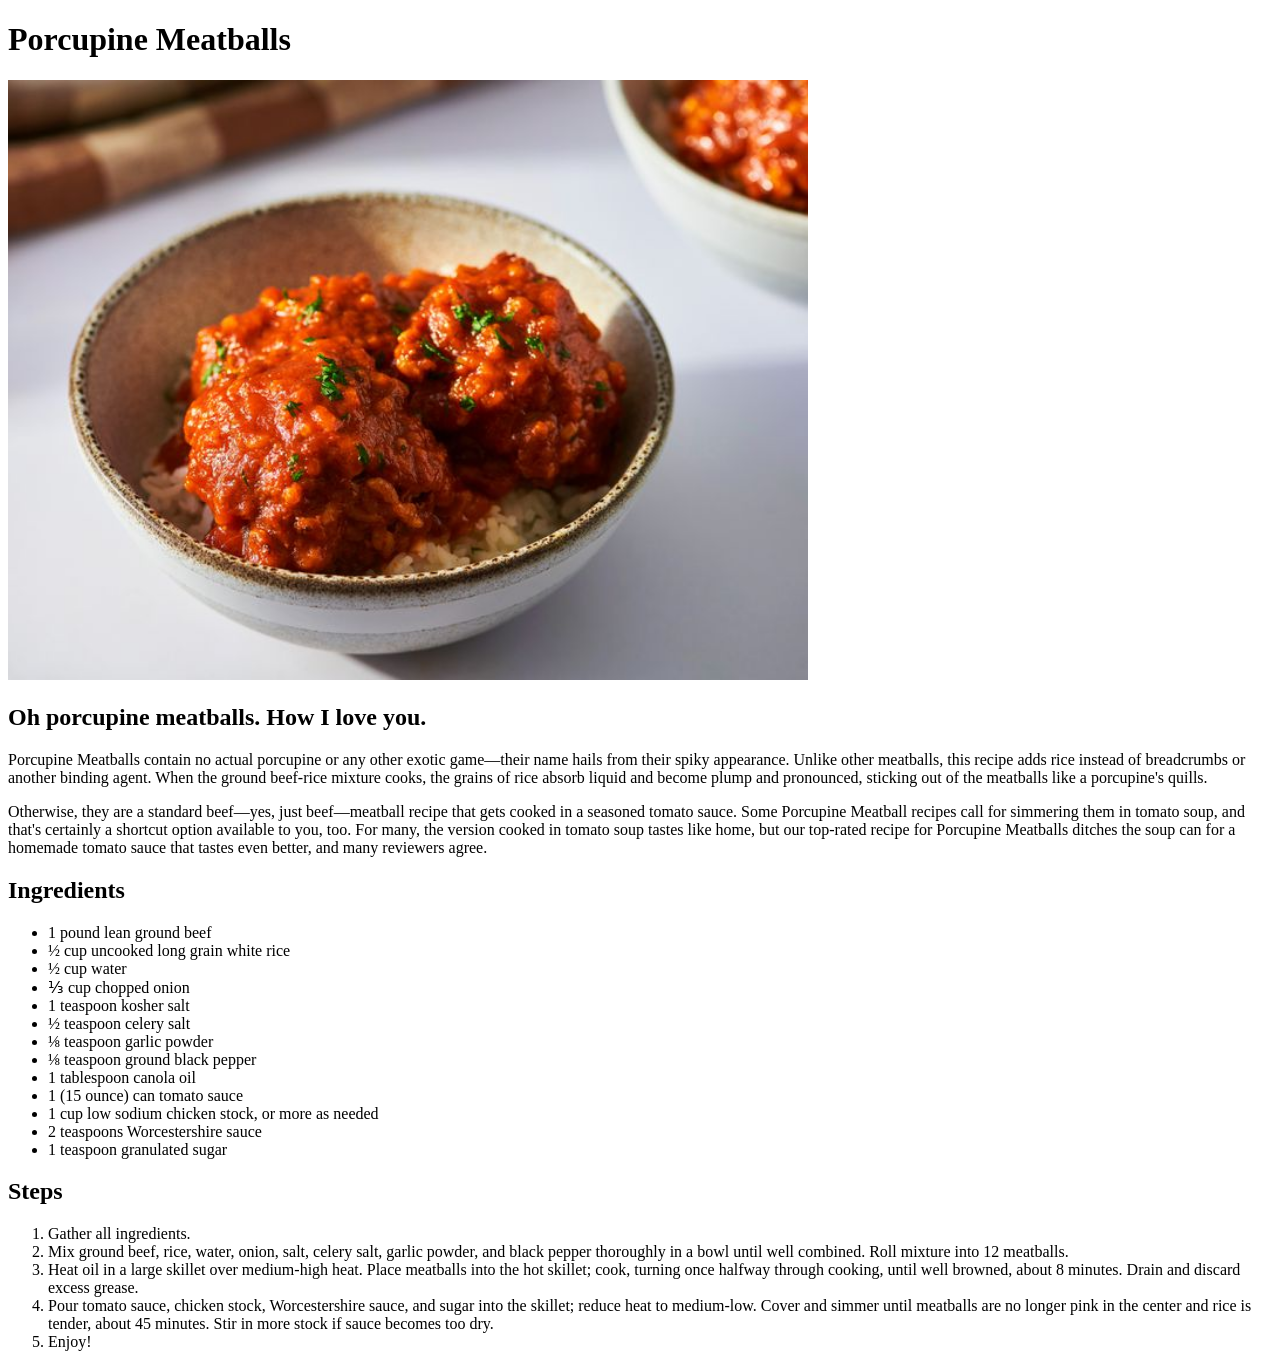
<file: recipes/porcupine-meatballs.html>
<!DOCTYPE html>
<html lang="en">
  <head>
    <meta charset="UTF-8" />
    <meta name="viewport" content="width=device-width, initial-scale=1.0" />
    <title>Document</title>
  </head>
  <body>
    <h1>Porcupine Meatballs</h1>
    <img
      src="img/porcupine-meatballs.jpg"
      alt="porcupine-meatballs"
      height="600px"
      width="800px"
    />
    <h2>Oh porcupine meatballs. How I love you.</h2>
    <p>
      Porcupine Meatballs contain no actual porcupine or any other exotic
      game—their name hails from their spiky appearance. Unlike other meatballs,
      this recipe adds rice instead of breadcrumbs or another binding agent.
      When the ground beef-rice mixture cooks, the grains of rice absorb liquid
      and become plump and pronounced, sticking out of the meatballs like a
      porcupine's quills.
    </p>
    <p>
      Otherwise, they are a standard beef—yes, just beef—meatball recipe that
      gets cooked in a seasoned tomato sauce. Some Porcupine Meatball recipes
      call for simmering them in tomato soup, and that's certainly a shortcut
      option available to you, too. For many, the version cooked in tomato soup
      tastes like home, but our top-rated recipe for Porcupine Meatballs ditches
      the soup can for a homemade tomato sauce that tastes even better, and many
      reviewers agree.
    </p>
    <h2>Ingredients</h2>
    <ul>
      <li>1 pound lean ground beef</li>
      <li>½ cup uncooked long grain white rice</li>
      <li>½ cup water</li>
      <li>⅓ cup chopped onion</li>
      <li>1 teaspoon kosher salt</li>
      <li>½ teaspoon celery salt</li>
      <li>⅛ teaspoon garlic powder</li>
      <li>⅛ teaspoon ground black pepper</li>
      <li>1 tablespoon canola oil</li>
      <li>1 (15 ounce) can tomato sauce</li>
      <li>1 cup low sodium chicken stock, or more as needed</li>
      <li>2 teaspoons Worcestershire sauce</li>
      <li>1 teaspoon granulated sugar</li>
    </ul>
    <h2>Steps</h2>
    <ol>
      <li>Gather all ingredients.</li>
      <li>
        Mix ground beef, rice, water, onion, salt, celery salt, garlic powder,
        and black pepper thoroughly in a bowl until well combined. Roll mixture
        into 12 meatballs.
      </li>
      <li>
        Heat oil in a large skillet over medium-high heat. Place meatballs into
        the hot skillet; cook, turning once halfway through cooking, until well
        browned, about 8 minutes. Drain and discard excess grease.
      </li>
      <li>
        Pour tomato sauce, chicken stock, Worcestershire sauce, and sugar into
        the skillet; reduce heat to medium-low. Cover and simmer until meatballs
        are no longer pink in the center and rice is tender, about 45 minutes.
        Stir in more stock if sauce becomes too dry.
      </li>
      <li>Enjoy!</li>
    </ol>
  </body>
</html>
</file>
